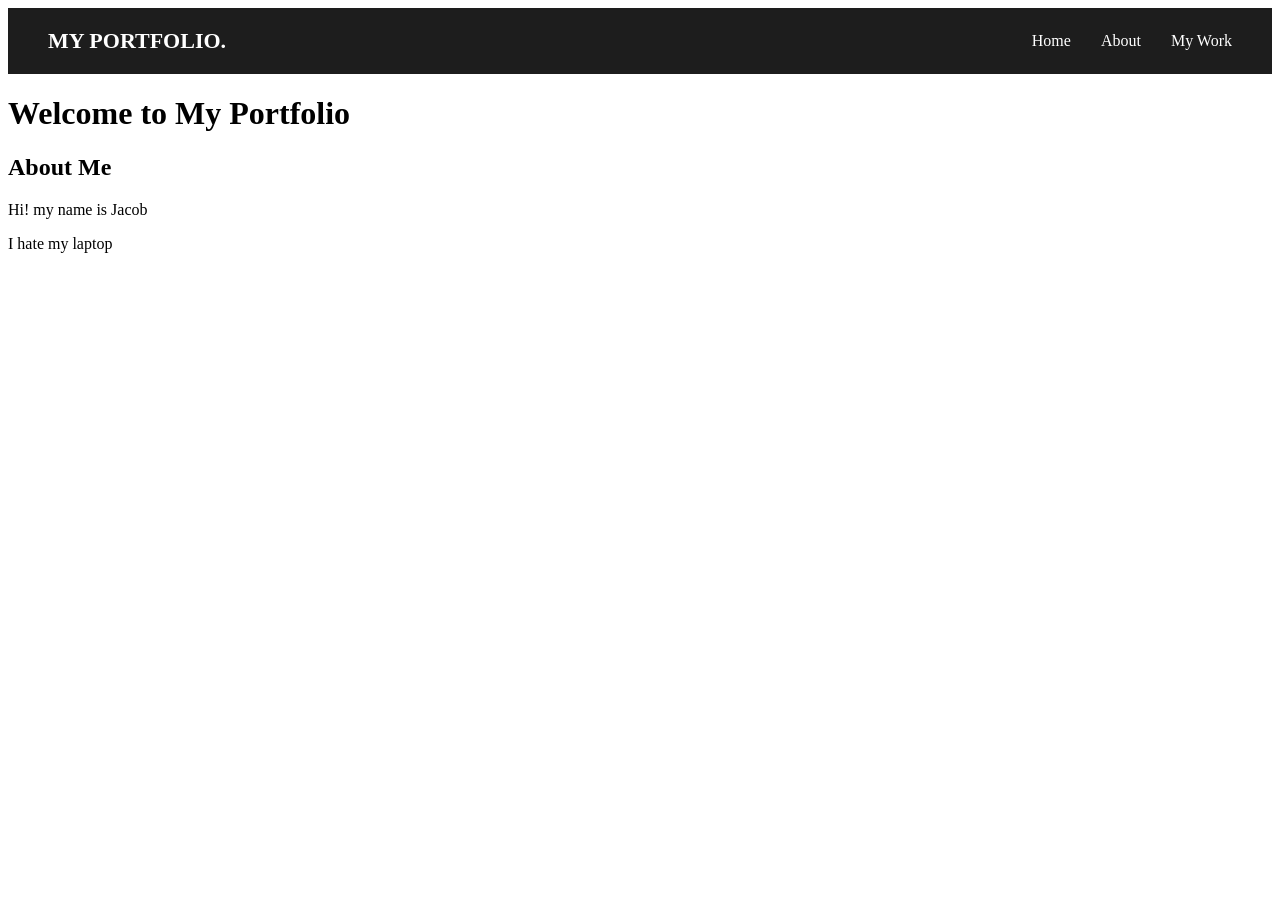
<file: index.html>
<!doctype html>
<html lang="en">
  <head>
    <title>My Portfolio</title>
    <link rel="stylesheet" href="style.css" />
  </head>
  <nav>
    <h2 class="logo">MY PORTFOLIO.</h2>
    <div class="nav-links">
      <a href="index.html">Home</a>
      <a href="about.html">About</a>
      <a href="work.html">My Work</a>
    </div>
  </nav>

  <body>
    <h1>Welcome to My Portfolio</h1>
    <h2>About Me</h2>
    <p>Hi! my name is Jacob</p>
    <p>I hate my laptop</p>
  </body>
</html>
</file>
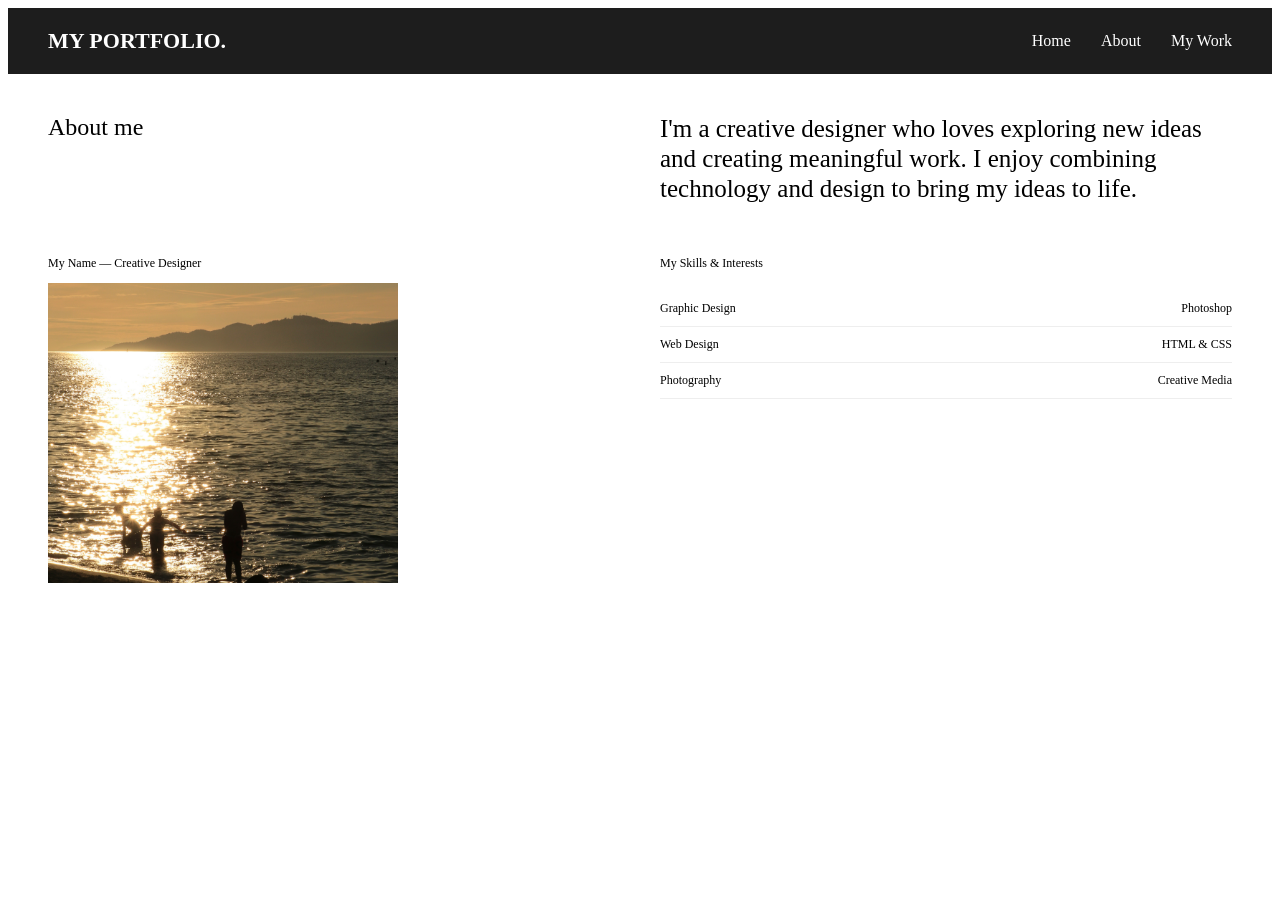
<file: about.html>
<!doctype html>
<html lang="en">
  <head>
    <title>My Portfolio</title>
    <link rel="stylesheet" href="style.css" />
  </head>
  <nav>
    <h2 class="logo">MY PORTFOLIO.</h2>
    <div class="nav-links">
      <a href="index.html">Home</a>
      <a href="about.html">About</a>
      <a href="work.html">My Work</a>
    </div>
  </nav>
  <main class="about-grid">
    <h1>About me</h1>

    <div class="intro">
      <p>
        I'm a creative designer who loves exploring new ideas and creating
        meaningful work. I enjoy combining technology and design to bring my
        ideas to life.
      </p>
    </div>

    <div class="profile">
      <p>My Name — Creative Designer</p>
      <img src="images/profile.jpg" alt="My profile photo" />
    </div>

    <div class="experience">
      <p>My Skills & Interests</p>

      <div class="skill">
        <span>Graphic Design</span>
        <span>Photoshop</span>
      </div>

      <div class="skill">
        <span>Web Design</span>
        <span>HTML & CSS</span>
      </div>

      <div class="skill">
        <span>Photography</span>
        <span>Creative Media</span>
      </div>
    </div>
  </main>
</html>
</file>
<file: style.css>
/* Top Navigation Bar */
nav {
  display: flex;
  justify-content: space-between;
  align-items: center;
  background-color: #1d1d1d;
  padding: 20px 40px;
}

/* Portfolio Logo */
.logo {
  color: white;
  font-size: 22px;
  font-weight: bold;
  margin: 0;
}

/* Navigation Links */
.nav-links {
  display: flex;
  gap: 30px;
}

/* Link Styling */
.nav-links a {
  color: white;
  text-decoration: none;
  font-size: 16px;
}

/* Hover Effect */
.nav-links a:hover {
  color: #f4de50;
}

/* ABOUT PAGE */

.about-grid {
  display: grid;
  grid-template-columns: 1fr 1fr;
  gap: 40px;
  padding: 40px;
}

.about-grid h1 {
  font-size: 24px;
  font-weight: normal;
  margin: 0;
}

.intro p {
  font-size: 25px;
  line-height: 1.2;
  margin: 0;
}

/* ABOUT IMG */

.profile p {
  font-size: 12px;
}

.profile img {
  width: 100%;
  max-width: 350px;
  height: 300px;
  object-fit: cover;
}

.experience {
  padding-top: 0;
}

.experience p {
  font-size: 12px;
  margin-bottom: 20px;
}

.skill {
  display: flex;
  justify-content: space-between;
  padding: 10px 0;
  border-bottom: 1px solid #eeeeee;
  font-size: 12px;
}
</file>
